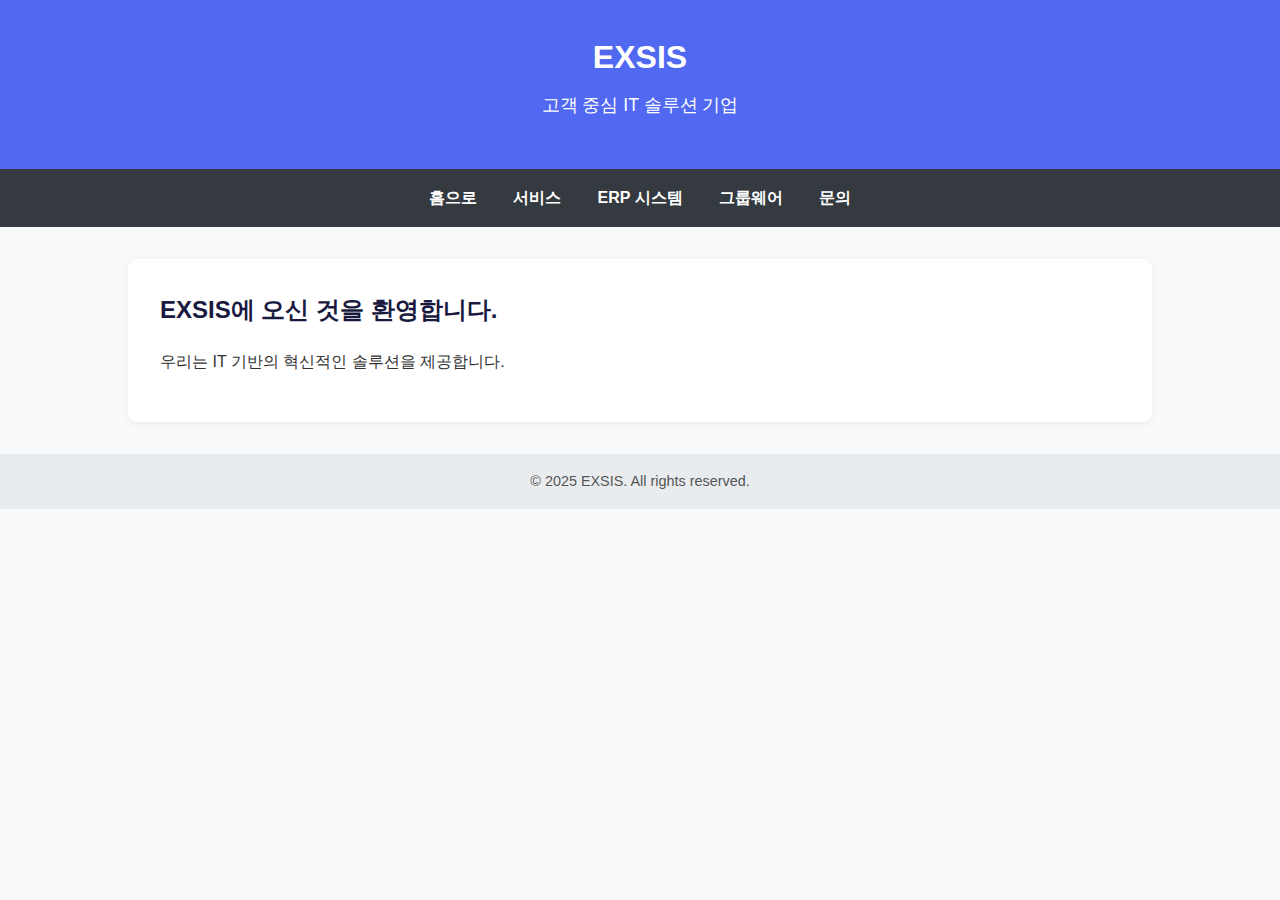
<file: index.html>
<!DOCTYPE html>
<html lang="ko">
<head>
    <meta charset="UTF-8">
    <title>EXSIS - 홈</title>
    <link rel="stylesheet" href="css/style.css">
</head>
<body>
    <header>
        <h1>EXSIS</h1>
        <p>고객 중심 IT 솔루션 기업</p>
    </header>

    <nav>
        <a href="index.html">홈으로</a>
        <a href="services.html">서비스</a>
        <a href="erp.html">ERP 시스템</a>
        <a href="groupware.html">그룹웨어</a>
        <a href="contact.html">문의</a>
    </nav>

    <section>
        <h2>EXSIS에 오신 것을 환영합니다.</h2>
        <p>우리는 IT 기반의 혁신적인 솔루션을 제공합니다.</p>
    </section>

    <footer>
        &copy; 2025 EXSIS. All rights reserved.
    </footer>
</body>
</html>
</file>
<file: css/style.css>
/* 공통 폰트 및 배경 설정 */
body {
    font-family: 'Segoe UI', sans-serif;
    background-color: #f8f9fa;
    color: #333;
    line-height: 1.6;
    margin: 0;
    padding: 0;
}

/* 헤더 영역 */
header {
    background-color: #5169f0;
    color: white;
    padding: 2rem 1rem;
    text-align: center;
}

header h1 {
    margin: 0;
    font-size: 2rem;
}

header p {
    margin-top: 0.5rem;
    font-size: 1.1rem;
}

/* 네비게이션 바 */
nav {
    background-color: #343a40;
    text-align: center;
    padding: 1rem 0;
}

nav a {
    color: white;
    text-decoration: none;
    margin: 0 1rem;
    font-weight: bold;
    transition: color 0.3s ease;
}

nav a:hover {
    color: #ffc107;
}

/* 메인 콘텐츠 영역 */
section {
    max-width: 960px;
    margin: 2rem auto;
    padding: 2rem;
    background: white;
    border-radius: 10px;
    box-shadow: 0 2px 8px rgba(0, 0, 0, 0.05);
}

section h2 {
    margin-top: 0;
    color: #1a1a40;
}

/* 리스트 스타일 */
section ul {
    padding-left: 1.5rem;
}

section li {
    margin-bottom: 0.75rem;
}

/* 푸터 */
footer {
    text-align: center;
    padding: 1rem;
    font-size: 0.9rem;
    background: #e9ecef;
    color: #555;
    margin-top: 2rem;
}
.feature-card img {
  width: 48px;
  height: 48px;
  transition: transform 0.3s ease;
}

.feature-card img:hover {
  transform: scale(1.1);
}
.service-section {
  background-color: #f4f7ff;
  padding: 2rem;
  border-radius: 12px;
  margin-top: 2rem;
  box-shadow: 0 4px 12px rgba(81, 105, 240, 0.08);
}

.service-section h2 {
  color: #5169f0;
  font-size: 1.8rem;
  margin-bottom: 1.2rem;
  border-left: 6px solid #5169f0;
  padding-left: 12px;
}

.service-list {
  list-style: none;
  padding-left: 0;
}

.service-list li {
  background: white;
  border: 1px solid #dee2f8;
  border-left: 5px solid #5169f0;
  padding: 1rem 1.2rem;
  margin-bottom: 1rem;
  border-radius: 8px;
  box-shadow: 0 2px 6px rgba(0,0,0,0.03);
  transition: background 0.3s ease;
}

.service-list li:hover {
  background-color: #eef2ff;
}

.service-list strong {
  display: block;
  color: #333;
  font-size: 1.05rem;
  margin-bottom: 0.3rem;
}
</file>
